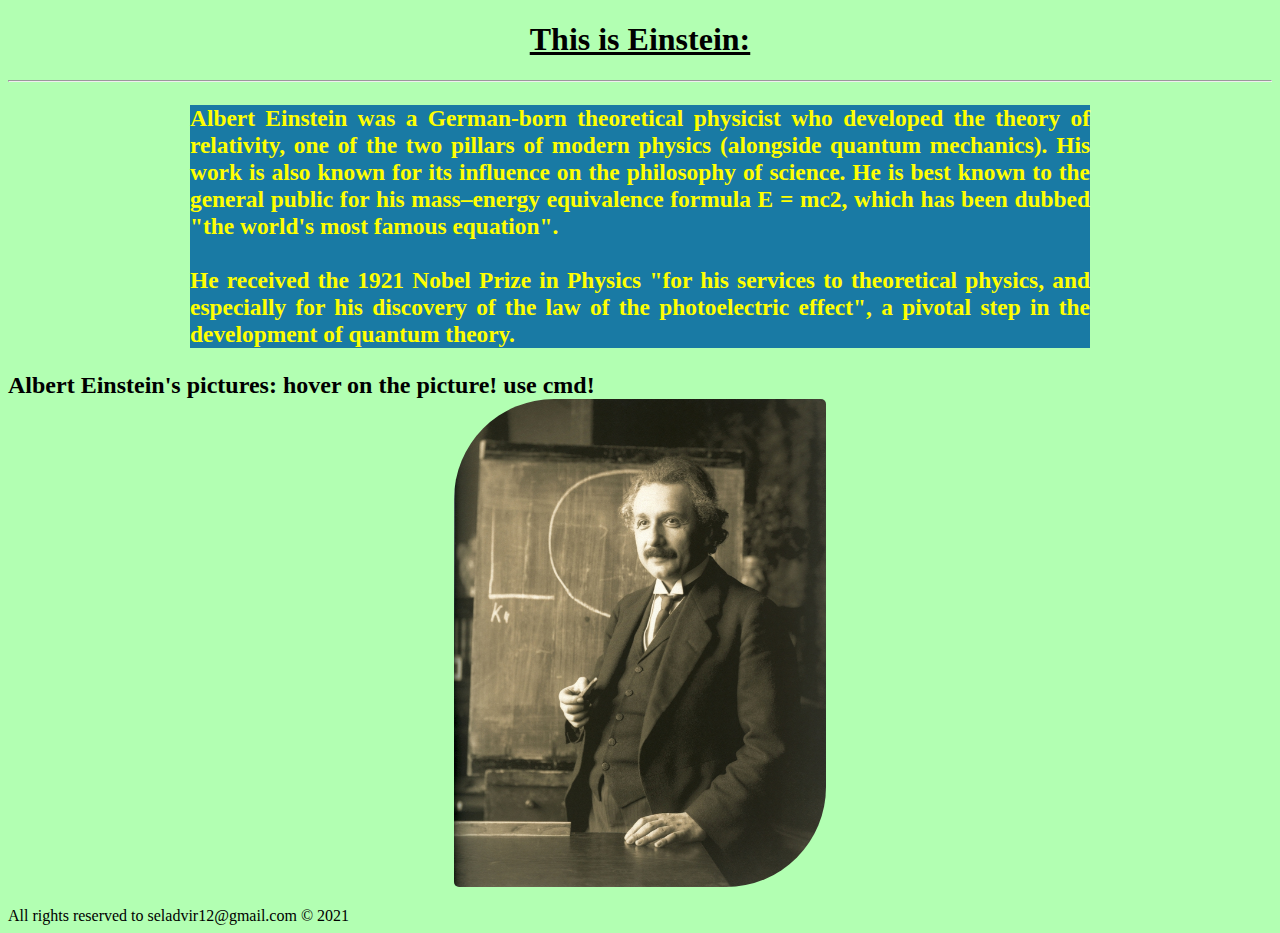
<file: site/index.html>
<!DOCTYPE html>
<html lang="en">
<head>
	<!-- <meta name="viewport" content="width=device-width, initial-scale=1"> -->
	<title>Einstein</title>
<link rel="stylesheet" type="text/css" href="style.css">
</head>
<body style="background-color: rgba(0,255,0,0.3);">
<h1>This is Einstein:</h1>
<hr>
<article class="highlight">
	<h3>Albert Einstein was a German-born theoretical physicist who developed the theory of relativity, one of the two pillars of modern physics (alongside quantum mechanics). His work is also known for its influence on the philosophy of science. He is best known to the general public for his mass–energy equivalence formula E&nbsp;=&nbsp;mc2, which has been dubbed "the world's most famous equation".<br><br> He received the 1921 Nobel Prize in Physics "for his services to theoretical physics, and especially for his discovery of the law of the photoelectric effect", a pivotal step in the development of&nbsp;quantum&nbsp;theory.</h3>
</article>
<section>
	<h2>Albert Einstein's pictures: hover on the picture! use cmd!
	<br>
	<img src="einstein.png" alt="This is Einstein" height="488"  width="372" class="center" onmouseover="this.src = 'einstein2.png'" onmouseout="this.src = 'einstein.png'">
</h2>
</section>
<footer>
	All rights reserved to seladvir12@gmail.com &copy; 2021 
</footer>
</body>

</html>
</file>
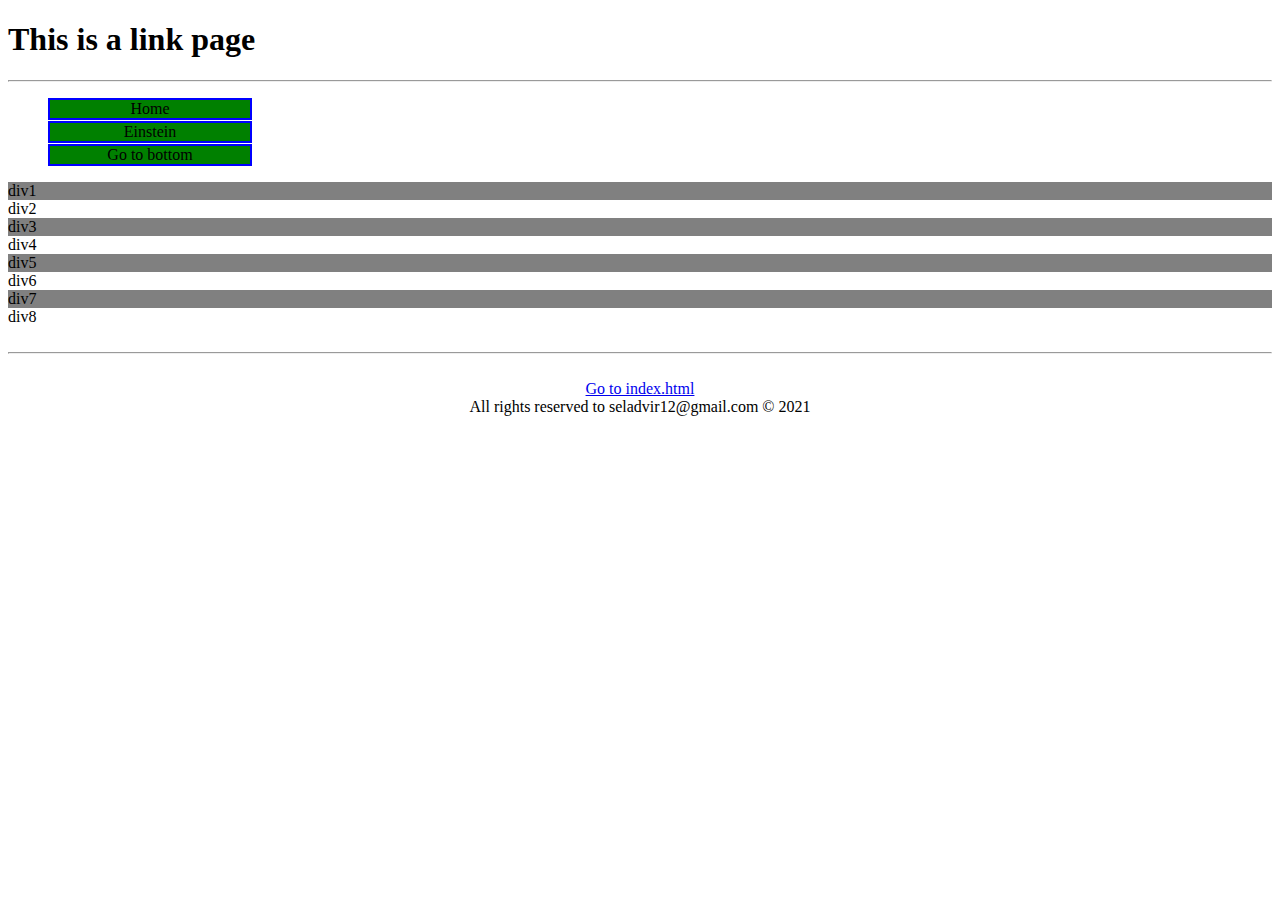
<file: site/same--directory.html>
<!DOCTYPE html>
<html>
<head>
	<!-- <meta name="viewport" content="width=device-width, initial-scale=1"> -->
	<title>same directory</title>
<style type="text/css">
:target{
	animation: highlight 1s 2;
}
@keyframes highlight {
	50%{
		transform: scale(1.05);
	}

}
header li{
	list-style: none;	
}
 a:link.top, a:visited.top{
	text-decoration: none;
	background-color: green;
	border: 2px solid blue;
	color: black;
	display: block;
	width: 200px;
	text-align: center;
	margin-bottom: 1px;
}

a:hover.top, a:active.top{
	background-color: white;
	color: blue;
}
section div:nth-child(odd){
	background-color: grey;
}
section div:nth-child(even):hover{
background-color: green;
cursor: pointer;
font-size: 20px;
}
/*footer{
	text-align: center;
	width: 500px;
	margin-left: auto;
	margin-right: auto;
}*/
</style>
</head>
<body>
<header>
<h1>This is a link page</h1>
<hr>	
<ul>
	<li><a href="index.html" title="go to main page" target="_blank" class="top">Home</a></li>
	<li><a href="einstein.png" title="Einsteins picture" target="_blank" class="top">	Einstein</a></li>
	<li><a href="#bottom" title="go to bottom" class="top">Go to bottom</a></li>
</ul>
</header>
<section>
<div>div1</div>
<div>div2</div>
<div>div3</div>
<div>div4</div>
<div>div5</div>
<div>div6</div>
<div>div7</div>
<div>div8</div>
</section>

<br>
<hr>
<br>






	
</body>
<footer style="text-align: center;">
	<a href="index.html" title="go to index directory">
		<div>Go to index.html</div>
	 </a>
	All rights reserved to seladvir12@gmail.com &copy; 2021
</footer>
</html>
</file>
<file: site/style.css>
article{
		margin: 0 auto;
		color: yellow;
		font-size: 20px;
		width: 500px;
		text-align: justify;
		
	}
	h1{
		text-align: center;
		text-decoration:underline;
	}
	.center {
  display: block;
  margin-left: auto;
  margin-right: auto;
  height: : 488.5px;
  width: : 372px;
}

.highlight{
	width: 900px;
	background: rgba(8,108,162,0.9);
}
img{
	border-radius: 100px 5px 100px 5px;
}
</file>
